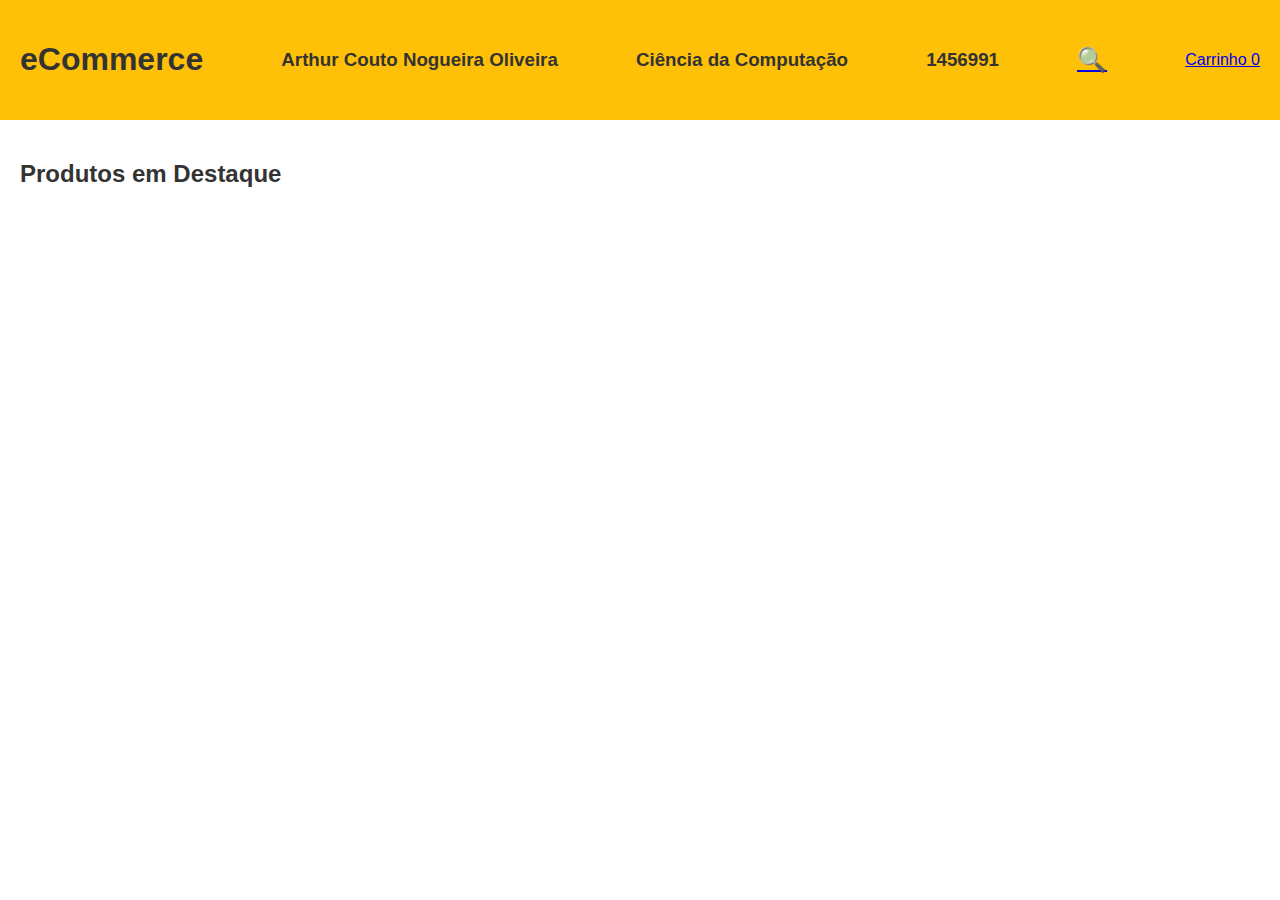
<file: index.html>
<!DOCTYPE html>
<html lang="pt-br">
<head>
  <meta charset="UTF-8">
  <meta name="viewport" content="width=device-width, initial-scale=1.0">
  <title>eCommerceDIW</title>
  <link rel="stylesheet" href="style.css">
</head>
<body>
  <header>
    <h1>eCommerce</h1>
    <h3>Arthur Couto Nogueira Oliveira</h3>
    <h3>Ciência da Computação</h3>
    <h3>1456991</h3>
    <a href="pesquisa.html" id="searchButton" type="button">&#128269;</button>
    <a href="carrinho.html" id="cartLink">Carrinho <span id="cartItemCount">0</span></a>
  </header>

  <main>
    <section id="homepageSection">
      <h2>Produtos em Destaque</h2>
      <div id="productList"></div>
    </section>
  </main>

  <script src="script.js"></script>
</body>
</html>
</file>
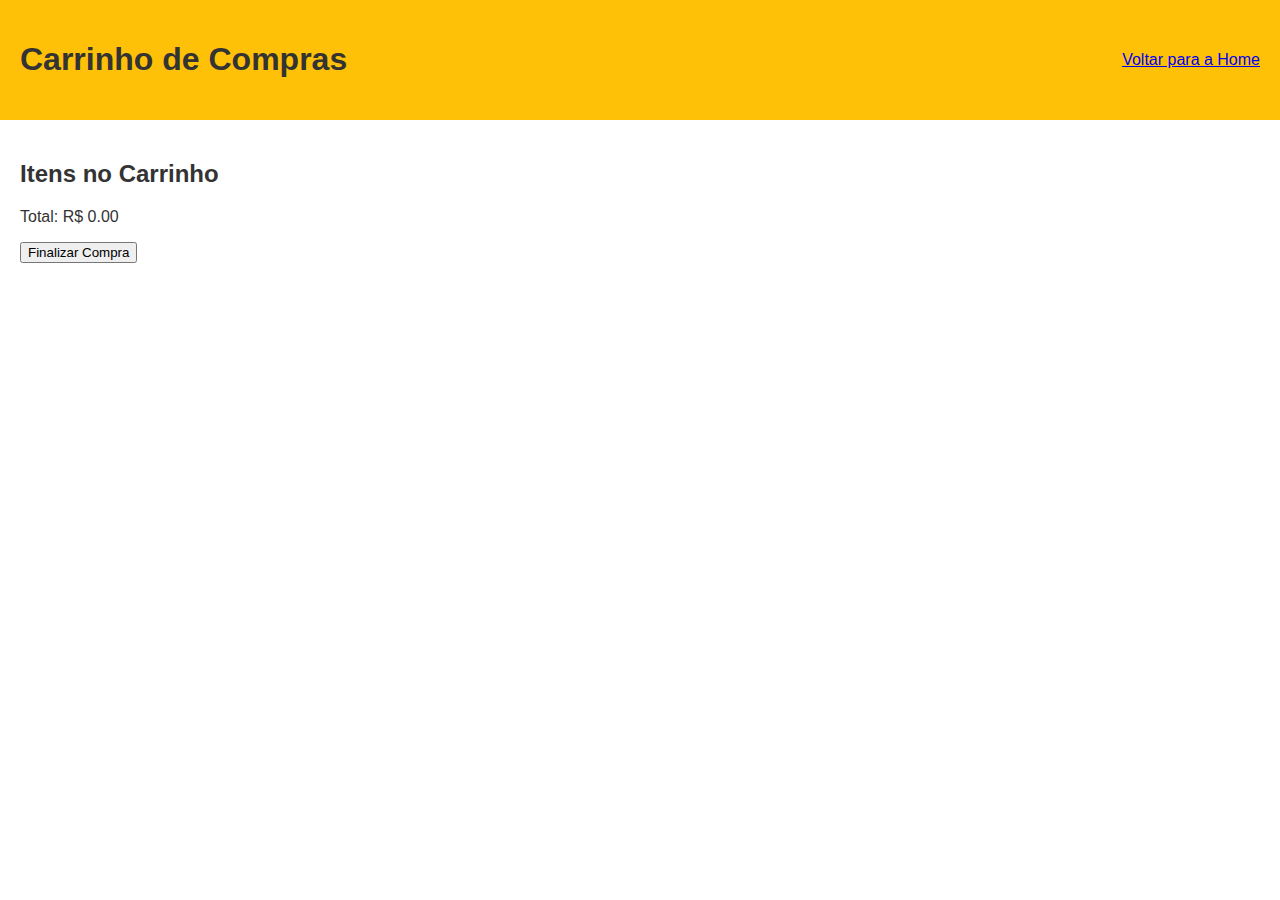
<file: carrinho.html>
<!DOCTYPE html>
<html lang="pt-br">
<head>
  <meta charset="UTF-8">
  <meta name="viewport" content="width=device-width, initial-scale=1.0">
  <title>Carrinho de Compras</title>
  <link rel="stylesheet" href="carrinho.css">
</head>
<body>
  <header>
    <h1>Carrinho de Compras</h1>
    <a href="index.html">Voltar para a Home</a>
  </header>

  <main>
    <section id="cartItemsSection">
      <h2>Itens no Carrinho</h2>
      <div id="cartItems"></div>
      <p id="totalPrice">Total: R$ 0.00</p>
      <button id="checkoutButton">Finalizar Compra</button>
    </section>
  </main>

  <script src="carrinho.js"></script>
</body>
</html>
</file>
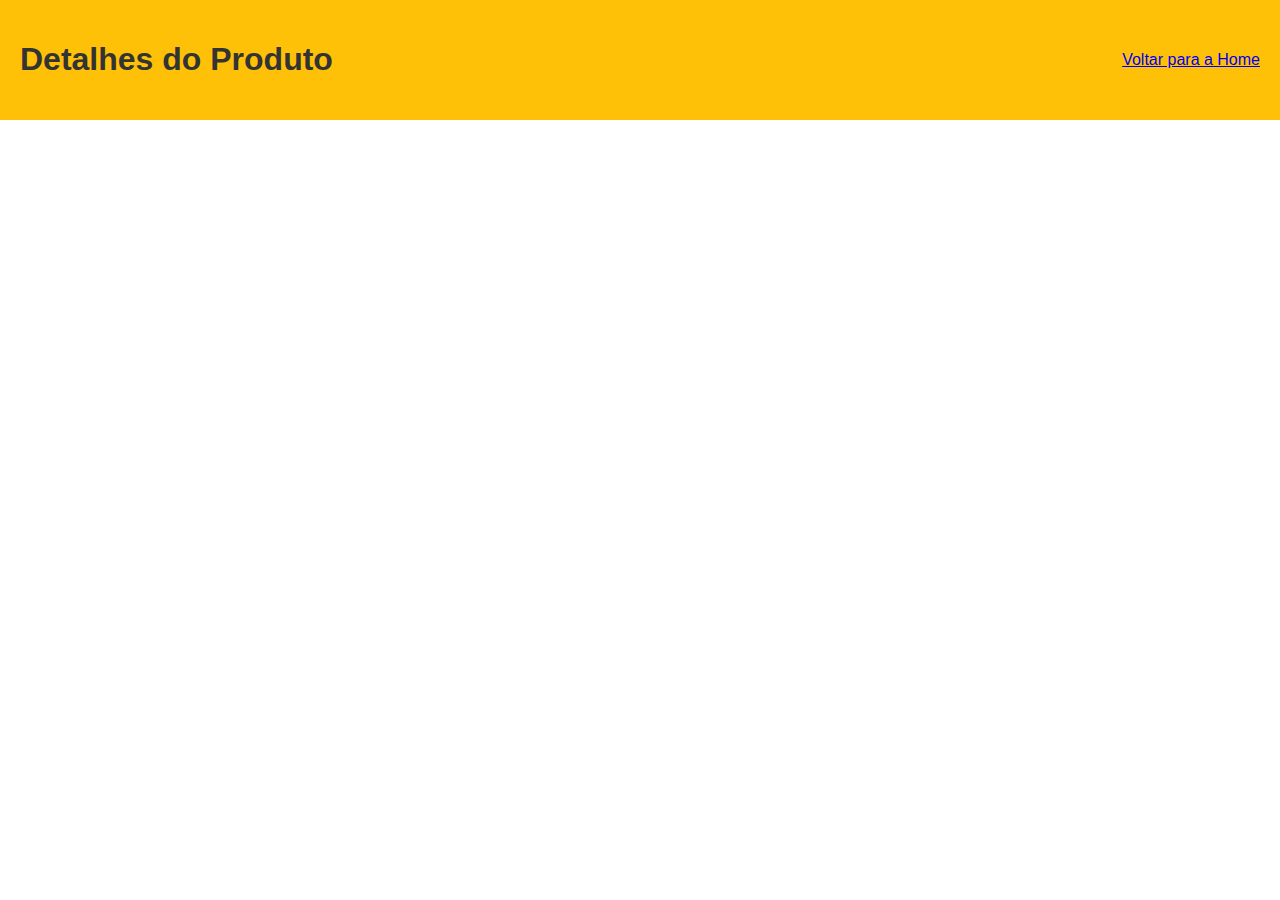
<file: detalhes.html>
<!DOCTYPE html>
<html lang="pt-br">
<head>
  <meta charset="UTF-8">
  <meta name="viewport" content="width=device-width, initial-scale=1.0">
  <title>Detalhes do Produto</title>
  <link rel="stylesheet" href="detalhes.css">
</head>
<body>
  <header>
    <h1>Detalhes do Produto</h1>
    <a href="index.html">Voltar para a Home</a>
  </header>

  <main>
    <section id="productDetailsSection">
      <h2 id="productName"></h2>
      <img id="productImage" class="productImage">
      <p id="productRating"></p>
      <p id="productPrice"></p>
      <p id="productDescription"></p>
    </section>
  </main>

  <script src="detalhes.js"></script>
</body>
</html>
</file>
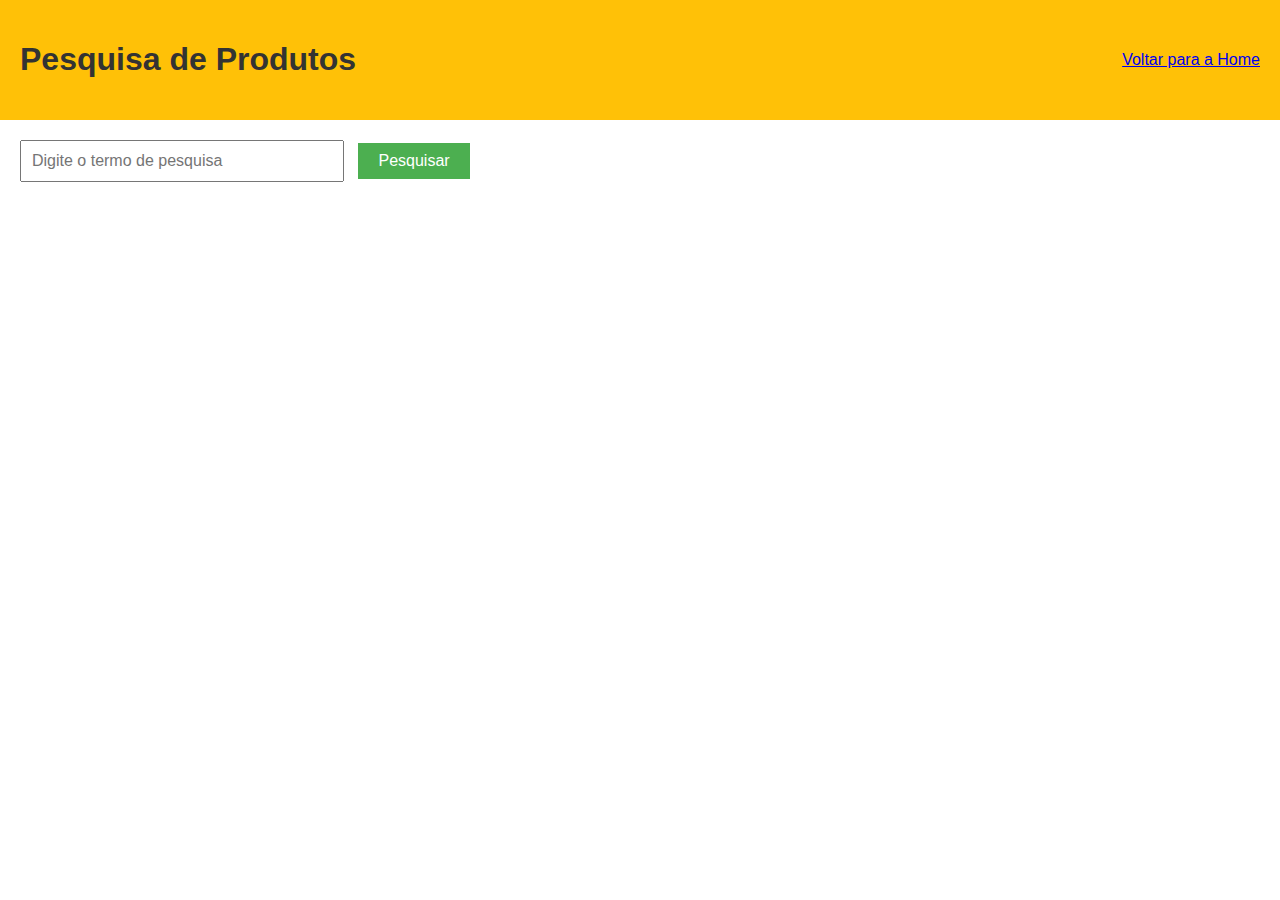
<file: pesquisa.html>
<!DOCTYPE html>
<html lang="pt-br">
<head>
  <meta charset="UTF-8">
  <meta name="viewport" content="width=device-width, initial-scale=1.0">
  <title>Pesquisa de Produtos</title>
  <link rel="stylesheet" href="style.css">
  <link rel="stylesheet" href="pesquisa.css">
</head>
<body>
  <header>
    <h1>Pesquisa de Produtos</h1>
    <a href="index.html">Voltar para a Home</a>
  </header>

  <main>
    <section id="searchSection">
      <input type="text" id="searchInput" placeholder="Digite o termo de pesquisa">
      <button id="searchButton">Pesquisar</button>
    </section>

    <section id="searchResultsSection">
      <h2>Resultados da Pesquisa</h2>
      <div id="searchResults"></div>
    </section>
  </main>

  <script src="pesquisa.js"></script>
</body>
</html>
</file>
<file: style.css>
/* Estilos gerais */
body {
    font-family: Arial, sans-serif;
    margin: 0;
    padding: 0;
  }
  
  header {
    background-color: #FFC107;
    padding: 20px;
    display: flex;
    align-items: center;
    justify-content: space-between;
  }  
  
  main {
    padding: 20px;
  }
  
  h1, h2, h3, h4, p {
    color: #333;
  }
  
  /* Estilos específicos para a lista de produtos */
  #productList {
    display: grid;
    grid-template-columns: repeat(auto-fit, minmax(200px, 1fr));
    grid-gap: 20px;
  }
  
  .productItem {
    border: 1px solid #ccc;
    padding: 10px;
    text-align: center;
  }
  
  .productImage {
    width: 100%;
    max-height: 150px;
    object-fit: cover;
  }
  
  /* Estilos específicos para os resultados da pesquisa */
  #searchResultsSection {
    display: none;
    margin-top: 20px;
  }

  #searchButton {
    font-size: 24px;
    line-height: 1;
    background: none;
    border: none;
    cursor: pointer;
    padding: 0;
    margin: 0;
    outline: none;
  }
  
  #searchResults {
    display: grid;
    grid-template-columns: repeat(auto-fit, minmax(200px, 1fr));
    grid-gap: 20px;
  }
  
  /* Estilos específicos para o carrinho de compras */
  #cartItems {
    margin-top: 20px;
  }
  
  .cartItem {
    border: 1px solid #ccc;
    padding: 10px;
    margin-bottom: 10px;
  }
</file>
<file: carrinho.css>
/* Estilos gerais */
 body {
  font-family: Arial, sans-serif;
  margin: 0;
  padding: 0;
}

header {
  background-color: #FFC107;
  padding: 20px;
  display: flex;
  align-items: center;
  justify-content: space-between;
}  

main {
  padding: 20px;
}

h1, h2, h3, h4, p {
  color: #333;
}

/* Estilos específicos para o carrinho de compras */
#cartItemsSection {
  margin-top: 20px;
}

.productItem {
  border: 1px solid #ccc;
  padding: 10px;
  margin-bottom: 20px;
  display: flex;
  align-items: center;
}

.productImage {
  width: 100px;
  height: 100px;
  object-fit: cover;
  margin-right: 10px;
}

.productInfo {
  flex-grow: 1;
}

.productName {
  font-size: 16px;
  font-weight: bold;
  margin-bottom: 5px;
}

.productPrice {
  font-size: 14px;
  color: #888;
}

.removeButton {
  background-color: #f44336;
  color: white;
  border: none;
  padding: 5px 10px;
  cursor: pointer;
}

.removeButton:hover {
  background-color: #d32f2f;
}

/* Estilos específicos para o botão de voltar para a home */
#backToHomeButton {
  margin-top: 20px;
}
</file>
<file: detalhes.css>
/* Estilos gerais */
body {
    font-family: Arial, sans-serif;
    margin: 0;
    padding: 0;
  }
  
  header {
    background-color: #FFC107;
    padding: 20px;
    display: flex;
    align-items: center;
    justify-content: space-between;
  }  
  
  main {
    padding: 20px;
  }
  
  h1, h2, h3, h4, p {
    color: #333;
  }
  
  /* Estilos específicos para a lista de produtos */
  #productList {
    display: grid;
    grid-template-columns: repeat(auto-fit, minmax(200px, 1fr));
    grid-gap: 20px;
  }
  
  .productItem {
    border: 1px solid #ccc;
    padding: 10px;
    text-align: center;
  }
  
  #productImage {
    display: block;
    max-width: 100%;
    max-height: 400px; /* Ajuste a altura máxima conforme necessário */
    margin: 0 auto;
    object-fit: contain;
    object-position: center;
  }
</file>
<file: pesquisa.css>
/* Estilos gerais */
body {
    font-family: Arial, sans-serif;
    margin: 0;
    padding: 0;
  }
  
  header {
    background-color: #FFC107;
    padding: 20px;
    display: flex;
    align-items: center;
    justify-content: space-between;
  }
  
  main {
    padding: 20px;
  }
  
  h1, h2, h3, h4, p {
    color: #333;
  }
  
  /* Estilos específicos para a página de pesquisa */
  #searchSection {
    margin-bottom: 20px;
  }
  
  #searchInput {
    width: 300px;
    padding: 10px;
    font-size: 16px;
    margin-right: 10px;
  }
  
  #searchButton {
    background-color: #4CAF50;
    color: white;
    border: none;
    padding: 10px 20px;
    font-size: 16px;
    cursor: pointer;
  }
  
  #searchButton:hover {
    background-color: #45a049;
  }
  
  #searchResultsSection {
    display: none;
    margin-top: 20px;
  }
  
  #searchResults {
    display: grid;
    grid-template-columns: repeat(auto-fit, minmax(200px, 1fr));
    grid-gap: 20px;
  }
  
  .productItem {
    border: 1px solid #ccc;
    padding: 10px;
    text-align: center;
  }
  
  .productImage {
    width: 100%;
    max-height: 150px;
    object-fit: cover;
  }
</file>
